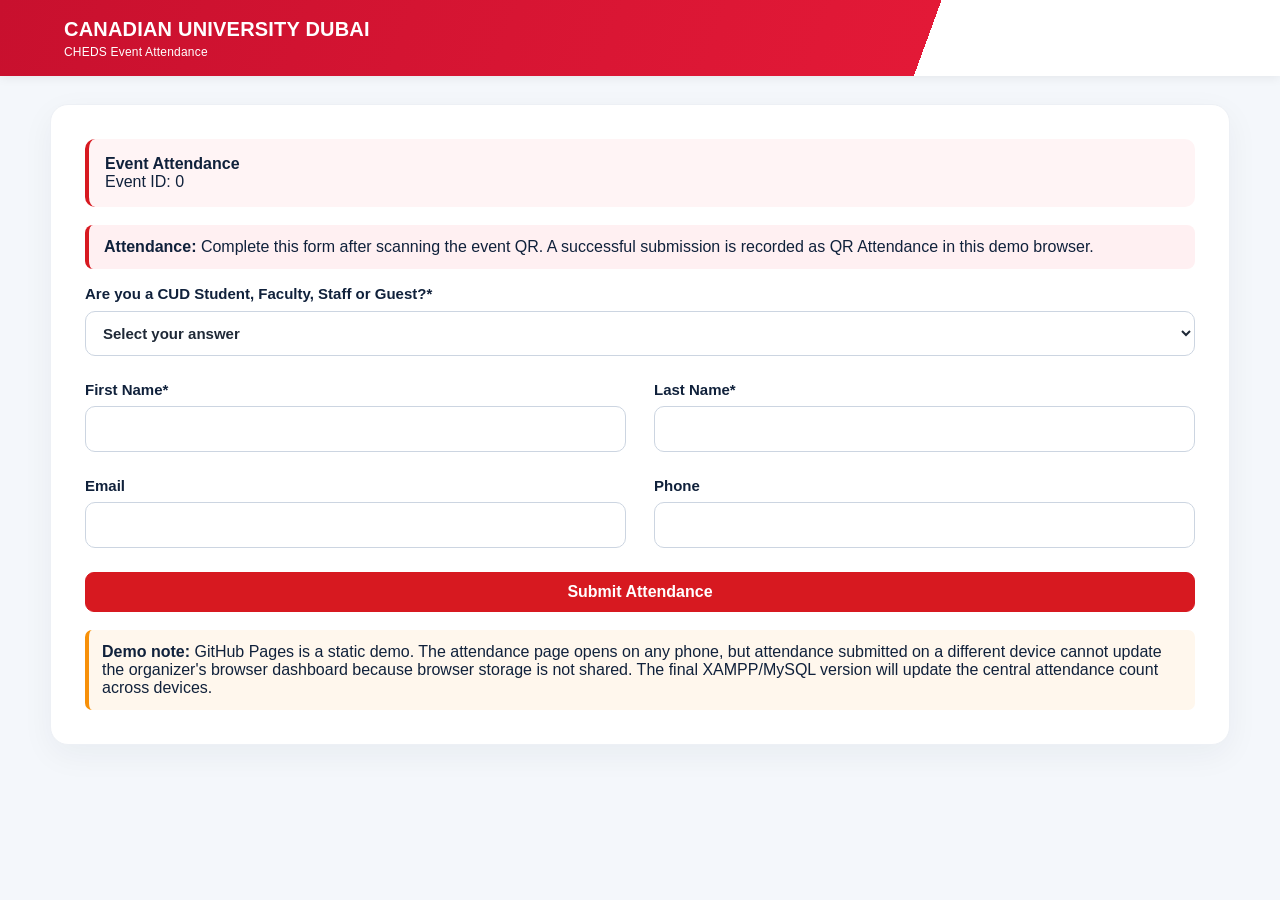
<file: attendance.html>
<!doctype html><html><head><meta charset="utf-8"><meta name="viewport" content="width=device-width,initial-scale=1">
<title>CUD Event Attendance</title><link rel="stylesheet" href="style.css"></head><body>
<header><div><b>CANADIAN UNIVERSITY DUBAI</b><small>CHEDS Event Attendance</small></div><span>Participant Attendance</span></header>
<main><div class="panel"><div class="eventbox"><b id="eventName">Event Attendance</b><br><span id="eventCode"></span></div>
<div class="flowtag"><b>Attendance:</b> Complete this form after scanning the event QR. A successful submission is recorded as QR Attendance in this demo browser.</div>
<form id="af" class="grid">
<label class="wide">Are you a CUD Student, Faculty, Staff or Guest?*<select id="ptype" required><option value="">Select your answer</option><option>CUD Student</option><option>CUD Faculty</option><option>CUD Staff</option><option>Guest</option></select></label>
<label>First Name*<input id="first" required></label><label>Last Name*<input id="last" required></label>
<label>Email<input id="email" type="email"></label><label>Phone<input id="phone"></label>
<label id="sidwrap">Student ID*<input id="sid"></label><label id="progwrap">Program<input id="program"></label>
<button class="primary wide">Submit Attendance</button></form>
<div id="done" class="success center hide"><h2>✓ Attendance Recorded</h2><p>Your submission has been recorded as QR Attendance.</p></div>
<div class="notice" style="margin-top:18px"><b>Demo note:</b> GitHub Pages is a static demo. The attendance page opens on any phone, but attendance submitted on a different device cannot update the organizer's browser dashboard because browser storage is not shared. The final XAMPP/MySQL version will update the central attendance count across devices.</div>
</div></main>
<script>
const EK="cud_v10_events",AK="cud_v10_att";
const q=new URLSearchParams(location.search);
let id=+(q.get("event")||0), code=q.get("code")||"", name=q.get("name")||"";
let events=JSON.parse(localStorage.getItem(EK)||"[]"), ev=events.find(x=>x.id==id);
eventName.textContent=(ev&&ev.event_name)||name||"Event Attendance";
eventCode.textContent=(ev&&ev.event_id)||code||("Event ID: "+id);
function toggle(){let y=ptype.value==="CUD Student";sidwrap.style.display=y?"flex":"none";progwrap.style.display=y?"flex":"none";sid.required=y}
ptype.onchange=toggle;toggle();
af.onsubmit=e=>{
 e.preventDefault();
 let key=(sid.value||email.value||phone.value||(first.value+"|"+last.value)).trim().toLowerCase();
 let all=JSON.parse(localStorage.getItem(AK)||"{}"), list=all[id]||[];
 if(list.includes(key)){alert("Attendance already recorded for this participant.");return}
 list.push(key); all[id]=list; localStorage.setItem(AK,JSON.stringify(all));
 let a=JSON.parse(localStorage.getItem(EK)||"[]"), x=a.find(v=>v.id==id);
 if(x){x.qr=(x.qr||0)+1;localStorage.setItem(EK,JSON.stringify(a))}
 af.classList.add("hide");done.classList.remove("hide");
};
</script></body></html>
</file>
<file: style.css>
:root{--red:#d71920;--dark:#10213b;--muted:#667085;--line:#dce3ec;--bg:#f4f7fb;--soft:#fff4f5}
*{box-sizing:border-box}html{scroll-behavior:smooth}
body{margin:0;font-family:Inter,Segoe UI,Arial,sans-serif;background:var(--bg);color:var(--dark);overflow-x:hidden}
header{min-height:76px;background:linear-gradient(110deg,#c8102e,#e31937 72%,#fff 72%);color:#fff;padding:16px clamp(20px,5vw,70px);display:flex;justify-content:space-between;align-items:center;box-shadow:0 2px 10px #0001}
header div{font-size:20px;letter-spacing:.2px}header small{display:block;margin-top:4px;font-size:12px;font-weight:400}header span{font-size:13px}
nav{position:sticky;top:0;z-index:10;background:#fff;padding:10px clamp(20px,5vw,70px);box-shadow:0 2px 10px #0000000d;display:flex;gap:8px;flex-wrap:wrap}
button{font:inherit;border:1px solid var(--line);background:#fff;color:var(--dark);border-radius:9px;padding:10px 16px;cursor:pointer;font-weight:700;transition:.2s}
button:hover{transform:translateY(-1px);box-shadow:0 4px 12px #0001}.primary{background:var(--red);border-color:var(--red);color:#fff}
main{width:min(1180px,calc(100% - 32px));margin:28px auto 60px}.hide{display:none!important}
h1{font-size:clamp(25px,3vw,38px);margin:0 0 10px}h2{margin-top:0}.form-intro{max-width:920px;color:var(--muted);line-height:1.6}.required-note{color:var(--red)}
.panel{width:100%;background:#fff;border:1px solid #edf0f5;border-radius:18px;padding:clamp(18px,3vw,34px);box-shadow:0 10px 32px #16213e0d;margin-top:20px;overflow:hidden}
.grid{display:grid;grid-template-columns:minmax(0,1fr) minmax(0,1fr);gap:24px 28px}.wide{grid-column:1/-1}
label{min-width:0;display:flex;flex-direction:column;gap:7px;font-size:15px;font-weight:750;line-height:1.3}
.field-help,label small{font-size:12px!important;color:var(--muted)!important;font-weight:400!important;line-height:1.45}
input,select,textarea{display:block;width:100%;max-width:100%;min-width:0;border:1px solid #ccd5e1;border-radius:10px;background:#fff;padding:12px 13px;font:inherit;color:#1f2937;outline:none;transition:.2s}
input:focus,select:focus,textarea:focus{border-color:var(--red);box-shadow:0 0 0 3px #d7192014}input:disabled{background:#f4f6f8;color:#667085}
textarea{min-height:105px;resize:vertical}select{appearance:auto}
.cards{display:grid;grid-template-columns:repeat(4,minmax(0,1fr));gap:16px;margin:20px 0}.cards>div{background:#fff;border-radius:15px;padding:20px;box-shadow:0 7px 20px #0000000d;border-top:3px solid var(--red)}.cards b{display:block;font-size:30px;color:var(--red);margin-bottom:5px}
.center{text-align:center}#qr{display:flex;justify-content:center;margin:20px auto;max-width:100%}#qr img,#qr canvas{max-width:100%;height:auto!important}
.eventbox{background:var(--soft);border-left:4px solid var(--red);padding:16px;border-radius:10px;margin-bottom:18px}
.summary{display:grid;grid-template-columns:repeat(3,minmax(0,1fr));gap:15px;margin:18px 0}.summary div{background:#f8fafc;border:1px solid #edf0f5;border-radius:12px;padding:18px}.summary b{display:block;font-size:28px;color:var(--red);margin-top:5px}
table{width:100%;border-collapse:collapse;display:block;overflow-x:auto;white-space:nowrap}th,td{text-align:left;padding:12px 14px;border-bottom:1px solid #edf0f5}th{background:#f8fafc}
#eventForm:before{content:"PRE-EVENT DETAILS";grid-column:1/-1;color:var(--red);font-size:12px;font-weight:800;letter-spacing:1.2px;padding-bottom:12px;border-bottom:1px solid #edf0f5}
@media(max-width:820px){header{background:linear-gradient(110deg,#c8102e,#e31937);flex-direction:column;align-items:flex-start;gap:8px}.grid{grid-template-columns:1fr}.wide{grid-column:auto}.cards{grid-template-columns:1fr 1fr}.summary{grid-template-columns:1fr}main{width:min(100% - 20px,1180px)}.panel{border-radius:13px;padding:18px}}
@media(max-width:480px){.cards{grid-template-columns:1fr}nav button{flex:1;padding:9px 8px}h1{font-size:25px}}

.portalbar{display:flex;gap:10px;flex-wrap:wrap;margin-bottom:20px}.portalbar button,.portalbar a{border:1px solid #dce3ec;background:#fff;color:#10213b;border-radius:9px;padding:10px 14px;text-decoration:none;font-weight:700}.portalbar .active{background:#d71920;color:#fff;border-color:#d71920}
.kpis{display:grid;grid-template-columns:repeat(4,minmax(0,1fr));gap:16px;margin:20px 0}.kpi{background:#fff;border-top:4px solid #d71920;border-radius:15px;padding:20px;box-shadow:0 7px 20px #0000000d}.kpi strong{display:block;font-size:30px;color:#d71920;margin-bottom:6px}
.filtergrid{display:grid;grid-template-columns:repeat(4,minmax(0,1fr));gap:12px}.chartrow{display:grid;grid-template-columns:repeat(3,minmax(0,1fr));gap:16px}.chartcard{background:#fff;border-radius:15px;padding:20px;box-shadow:0 7px 20px #0000000d}.barline{display:grid;grid-template-columns:120px 1fr 35px;gap:8px;align-items:center;margin:10px 0;font-size:12px}.bar{height:10px;background:#eef1f5;border-radius:8px;overflow:hidden}.bar i{display:block;height:100%;background:#d71920;border-radius:8px}
.qrbox{display:flex;justify-content:center;margin:22px auto}.qrbox img,.qrbox canvas{max-width:100%;height:auto!important}
.flowtag{background:#fff0f2;border-left:4px solid #d71920;padding:13px 15px;border-radius:8px;margin:15px 0}.actions{display:flex;gap:8px;flex-wrap:wrap}.linkbtn{display:inline-block;background:#d71920;color:#fff;padding:9px 12px;border-radius:7px;text-decoration:none;font-weight:700;border:0;cursor:pointer}.linkbtn.light{background:#fff;color:#10213b;border:1px solid #dce3ec}
#toast{position:fixed;right:20px;bottom:20px;background:#10213b;color:#fff;padding:12px 16px;border-radius:9px;display:none;z-index:99}
@media(max-width:900px){.kpis,.chartrow{grid-template-columns:1fr 1fr}.filtergrid{grid-template-columns:1fr 1fr}}
@media(max-width:560px){.kpis,.chartrow,.filtergrid{grid-template-columns:1fr}}

.homecards{display:grid;grid-template-columns:repeat(3,1fr);gap:18px;margin:25px 0}.homecard{background:#fff;border-radius:14px;padding:25px;box-shadow:0 7px 22px #0001;border-top:4px solid #d71920}.homecard h2{margin-top:0}.status{display:inline-block;padding:6px 10px;border-radius:20px;background:#fff0f2;color:#d71920;font-size:12px;font-weight:800}.locked{background:#f2f4f7;color:#475467}.detailgrid{display:grid;grid-template-columns:repeat(3,1fr);gap:12px}.detail{background:#f8fafc;border-radius:8px;padding:12px}.detail b{display:block;font-size:11px;color:#667085;margin-bottom:4px}.qr-actions{display:flex;gap:10px;justify-content:center;flex-wrap:wrap}.notice{background:#fff7ed;border-left:4px solid #f79009;padding:13px;border-radius:7px}.good{background:#ecfdf3;border-left:4px solid #12b76a;padding:13px;border-radius:7px}.searchrow{display:grid;grid-template-columns:1fr 1fr auto;gap:12px}.irpgrid{display:grid;grid-template-columns:repeat(4,1fr);gap:15px}.irpbox{background:#fff;border-top:4px solid #d71920;border-radius:13px;padding:18px;box-shadow:0 6px 18px #0001}.irpbox strong{display:block;font-size:29px;color:#d71920}.toplinks{display:flex;gap:8px;flex-wrap:wrap;margin-bottom:18px}.toplinks button{background:#fff;border:1px solid #dce4ee;color:#10213b}.toplinks button.active{background:#d71920;color:#fff}.evidence-list{padding-left:18px}.readonly input,.readonly select,.readonly textarea{background:#f2f4f7;pointer-events:none}@media(max-width:800px){.homecards,.detailgrid,.irpgrid{grid-template-columns:1fr 1fr}.searchrow{grid-template-columns:1fr}}@media(max-width:520px){.homecards,.detailgrid,.irpgrid{grid-template-columns:1fr}}

/* v14 alignment refinement */
#eventForm.grid{
  align-items:start;
}
#eventForm.grid > label{
  display:grid;
  grid-template-rows:auto 38px auto;
  align-content:start;
  gap:5px;
  margin:0;
}
#eventForm.grid > label > .field-help{
  min-height:38px;
  display:block;
  line-height:1.35;
  margin:0;
}
#eventForm.grid > label:not(:has(.field-help))::after{
  content:"";
  grid-row:2;
  min-height:38px;
}
#eventForm.grid > label:not(:has(.field-help)) > input,
#eventForm.grid > label:not(:has(.field-help)) > select,
#eventForm.grid > label:not(:has(.field-help)) > textarea{
  grid-row:3;
}
#eventForm.grid > label > input,
#eventForm.grid > label > select{
  min-height:52px;
  width:100%;
  box-sizing:border-box;
}
#eventForm.grid > label > textarea{
  width:100%;
  box-sizing:border-box;
}
#eventNameArabic,
#eventDescriptionArabic{
  text-align:right;
}
@media(max-width:760px){
  #eventForm.grid > label{
    grid-template-rows:auto auto auto;
  }
  #eventForm.grid > label > .field-help,
  #eventForm.grid > label:not(:has(.field-help))::after{
    min-height:0;
  }
}

.status.status-pre{background:#fff3e0!important;color:#b54708!important;border:1px solid #fdb022!important;font-weight:700;white-space:nowrap}
.status.status-post{background:#ecfdf3!important;color:#027a48!important;border:1px solid #32d583!important;font-weight:700;white-space:nowrap}
</file>
